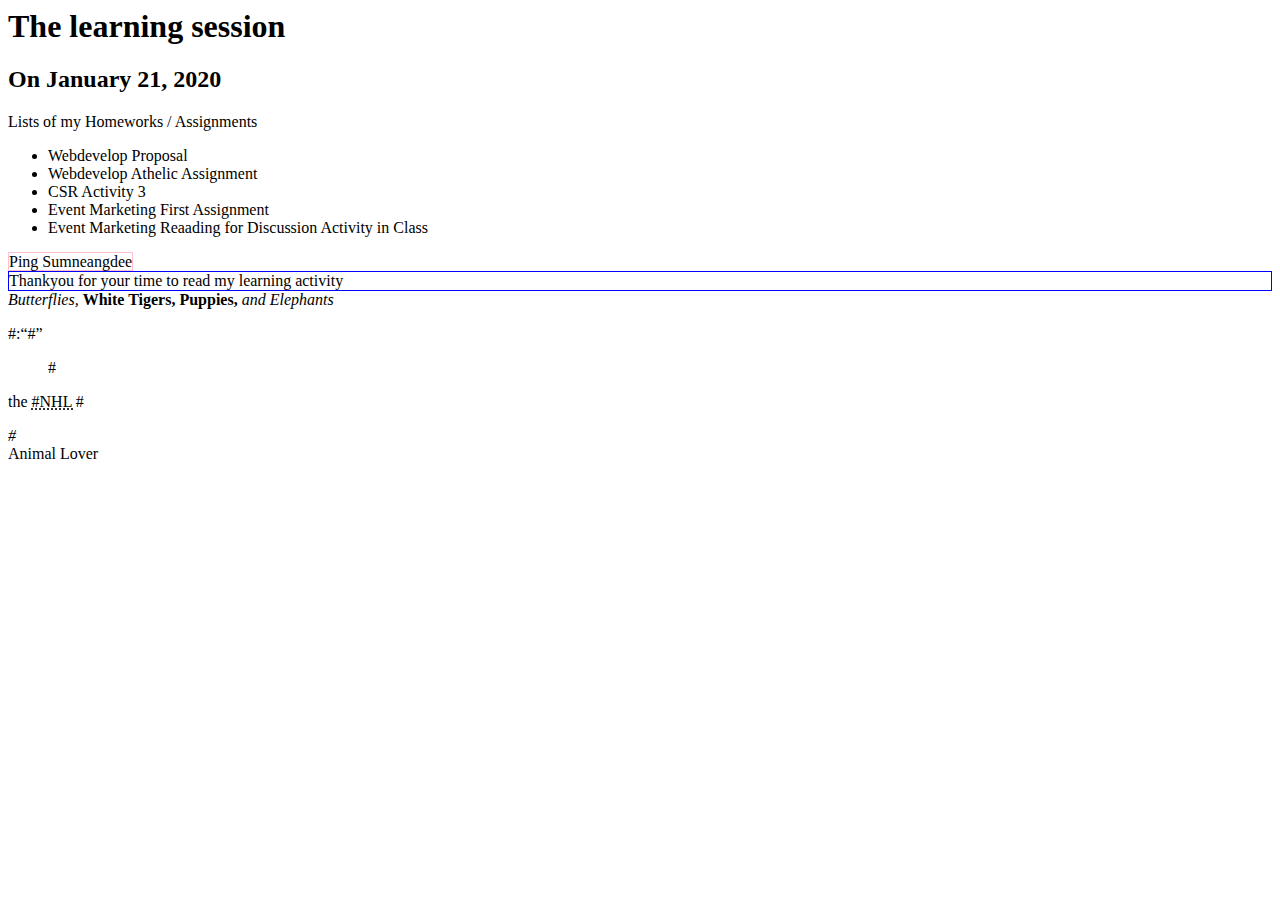
<file: 21 Activity.html>
<body>
<!-- Web page element -->
    <h1> The learning session </h1>
    <h2> On January 21, 2020 </h2>
<p> Lists of my Homeworks / Assignments </p>
<ul>
    <li> Webdevelop Proposal </li>
    <li> Webdevelop Athelic Assignment </li>
    <li> CSR Activity 3 </li>
    <li> Event Marketing First Assignment </li>
    <li> Event Marketing Reaading for Discussion Activity in Class </li>
</ul>
<!-- Inline Element -->
<span style="border: 1px solid pink"> Ping Sumneangdee</span>
<div style="border: 1px solid blue"> Thankyou for your time to read my learning activity </div>

<!-- Italic -->
<i> Butterflies, </i>
<!-- Bold -->
<b> White Tigers, </b>
<!-- Strong -->
<strong> Puppies, </strong>
<!-- Emphasis-->
<em> and Elephants </em>

<!-- HTML Citation -->
<p>#:<q>#</q></p>
<blockquote cite="#">#</blockquote>
<p> the <abbr title="#"> #NHL </abbr> # </p>

<!--Contact Information -->
<address> # <br/> </address>

<!-- Block Element -->
<Block element ></Block>
<span> Animal Lover </span>
</body>
</file>
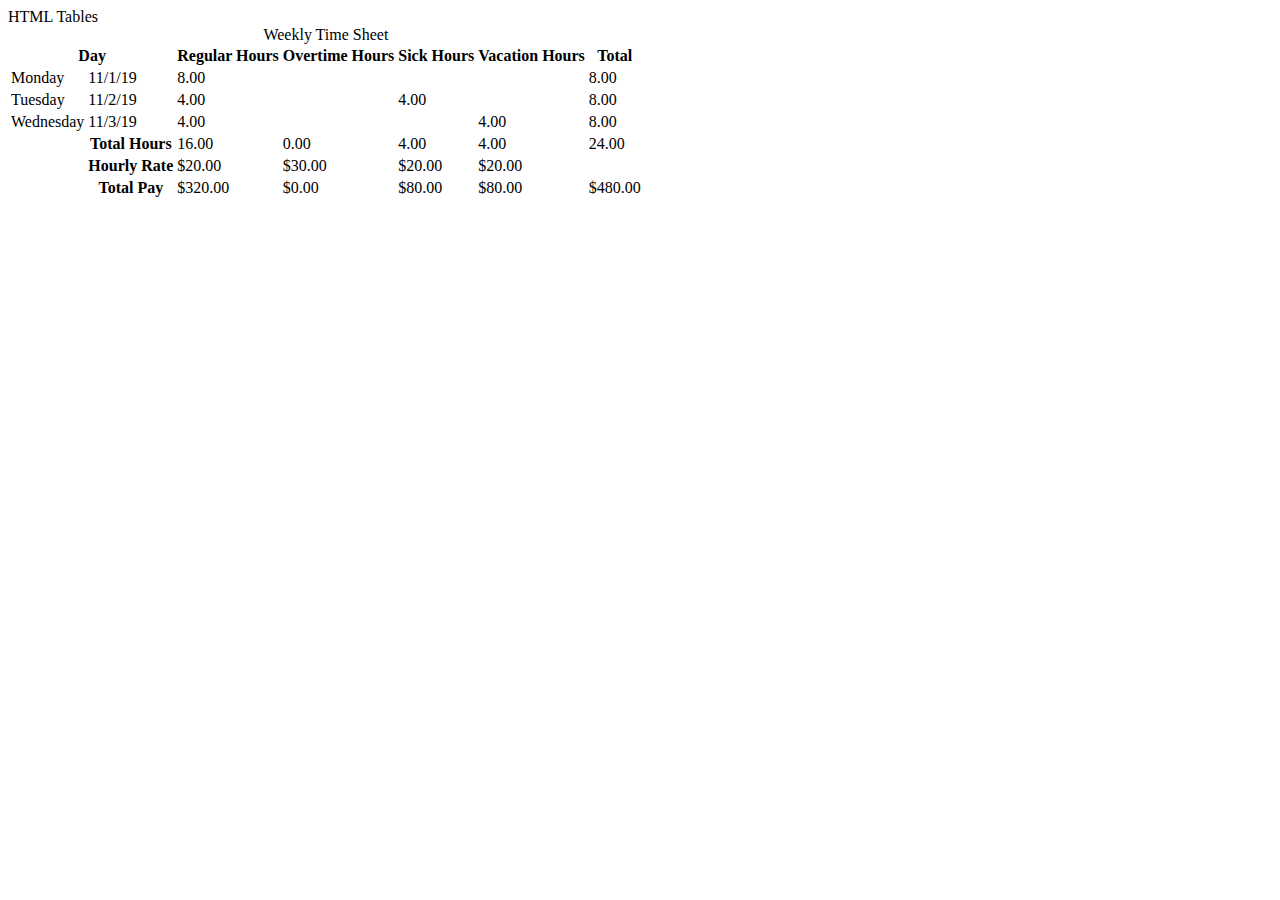
<file: 23 Activity - HTML Tables.html>
<!DOCTYPE html>
<html lang="en-us">
<meta charset="UTF-8">

<html> 
    <head> HTML Tables </head>
<table> 
    <caption id="timesheet"> Weekly Time Sheet </caption>
    
    <colgroup>
    <col span="2" class="day">
    </colgroup>

<thread> 
    <tr> 
        <th colspan="2" scope="colgroup"> Day </th>	
        <th scope="col">Regular Hours</th>	
        <th scope="col">Overtime Hours</th>	
        <th scope="col">Sick Hours</th>
        <th scope="col">Vacation Hours</th>	
        <th scope="col">Total</th>
    </tr>
</thread>

<tbody> 
    <tr> 
        <td>Monday</td>
       <td>11/1/19</td>	
        <td>8.00</td>
        <td>&nbsp;</td>
        <td>&nbsp;</td>
        <td>&nbsp;</td>				
        <td>8.00</td>
    </tr>

    <tr> 
       <td> Tuesday</td>	
        <td>11/2/19</td>	
        <td>4.00</td>
        <td>&nbsp;</td>
        <td>4.00</td>
        <td>&nbsp;</td>				
        <td>8.00</td>
    </tr>

    <tr> 
        <td>Wednesday</td>	
        <td>11/3/19</td>	
        <td>4.00</td>
        <td>&nbsp;</td>
        <td>&nbsp;</td>
        <td>4.00</td>				
        <td>8.00</td>
    </tr>
</tbody>

<tfoot> 
    <tr> 
        <td>&nbsp;</td>
        <th scope="row">Total Hours</th>	
        <td>16.00</td>	
        <td>0.00</td>	
        <td>4.00</td>	
        <td>4.00</td>	
        <td>24.00</td>
    </tr>

    <tr> 
        <td>&nbsp;</td>
        <th scope="row">Hourly Rate</th>	
        <td>$20.00</td>	
        <td>$30.00</td> 	
        <td>$20.00</td> 
        <td>$20.00</td>
        <td>&nbsp;</td>
    </tr>
        
    <tr>
        <td>&nbsp;</td>
        <th scope="row">Total Pay</th>	
        <td>$320.00</td>	
        <td>$0.00</td>	
        <td>$80.00</td>	
        <td>$80.00</td>	
        <td>$480.00</td>
    </tr>
 </tfoot>
</table> 
</html>
</file>
